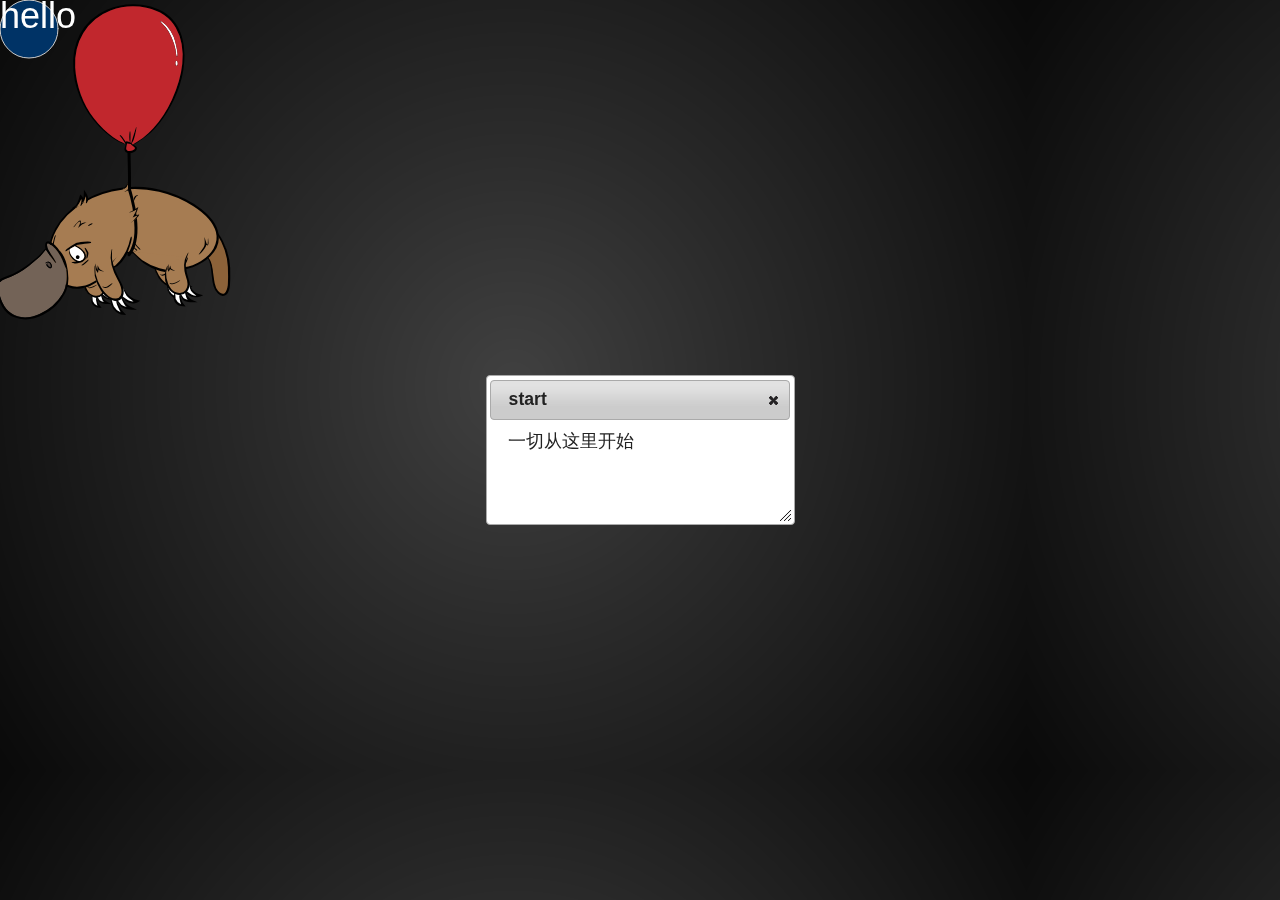
<file: page/index.html>
<!DOCTYPE html>
<html lang="en">
<head>
<meta charset="utf-8" />
<title>ICS3 page</title>
<!-- 配置 -->
<script type="text/javascript"  src="../js/vendor/jquery-1.8.2.min.js"></script>
<script type="text/javascript" src="../js/config-0.1.0.js"></script>
<!-- 第三方类库 -->
<script type="text/javascript">
	config.Global.getBaseCss();
	config.Global.getJQueryUICss();
	config.Global.getCreateJSScript();
	config.Global.getICS3BaseScript();
	config.Global.getUtilsScript();
</script>
<!-- 素材 -->
<script src="libs/lib.js"></script>
<!-- 入口 -->
<script type="text/javascript" src="Main.js"></script>
<script>

</script>
</head>
<body>
<!-- 从这里开始 -->
<div id="myDiv" title="start">一切从这里开始</div>
</body>
</html>
</file>
